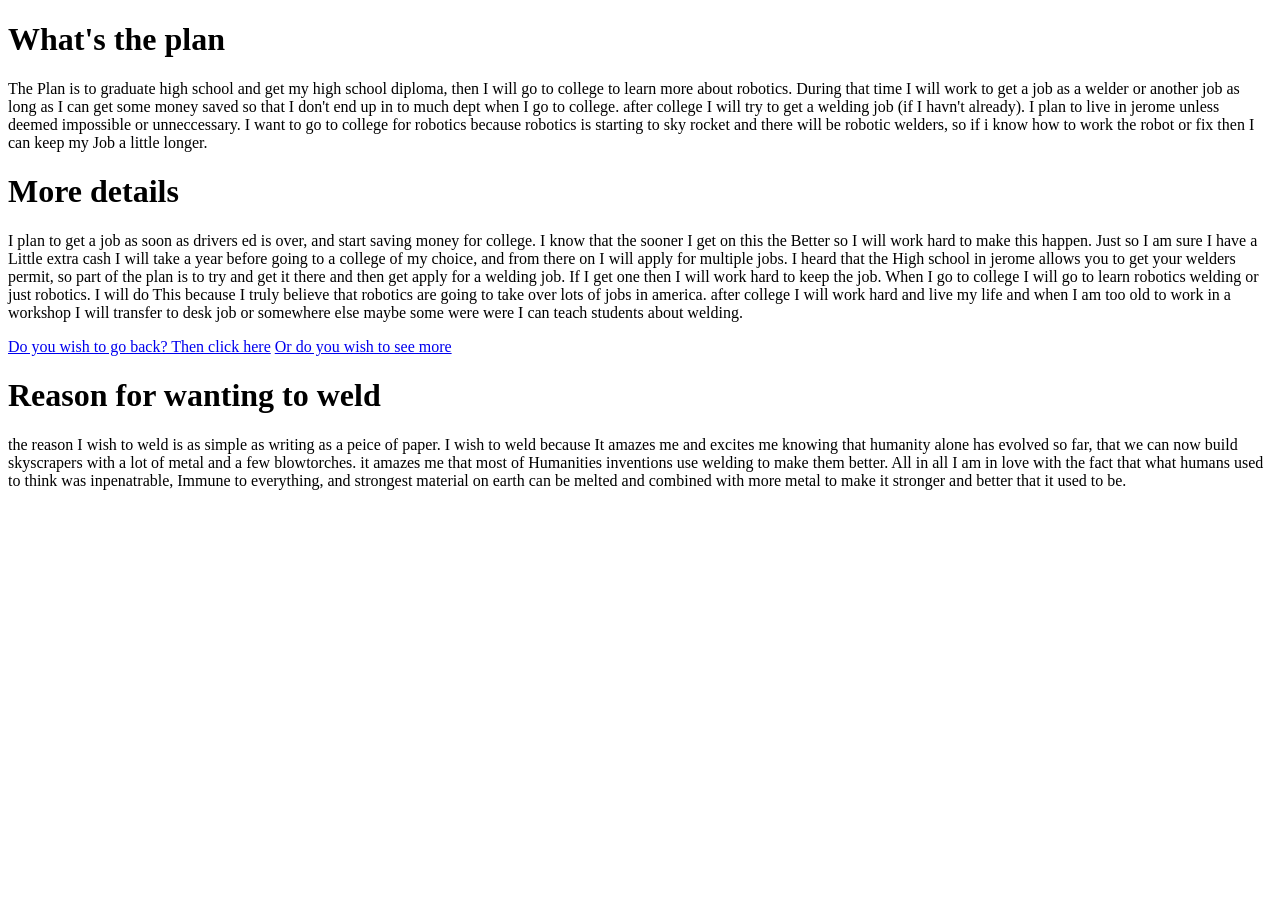
<file: Mission-for-success index.html>
<!DOCTYPE html>
<html>
<head>
  <title> My Mission for Success</title>
  <link rel="style.css" href="Mission-for-success style.css" />
</head>
<body>

  <header>
    <h1 class="h1">What's the plan</h1>
  </header>

  <div class="plan">

    <p> The Plan is to graduate high school and get my high school diploma, then I will go to college to learn more about robotics. During that time I will work to get a job as a welder
      or another job as long as I can get some money saved so that I don't end up in to much dept when I go to college. after college I will try to get a welding job (if I havn't already). I plan to live in jerome unless deemed
      impossible or unneccessary. I want to go to college for robotics because robotics is starting to sky rocket and there will be robotic welders, so if i know how to
      work the robot or fix then I can keep my Job a little longer.</p>
      <imge src="#" />
      <h1 class="h1"> More details</h1>
      <p> I plan to get a job as soon as drivers ed is over, and start saving money for college. I know that the sooner I get on this the Better so I will
        work hard to make this happen. Just so I am sure I have a Little extra cash I will take a year before going to a college of my choice, and from there on I will
        apply for multiple jobs. I heard that the High school in jerome allows you to get your welders permit, so part of the plan is to try and get it there and then get
        apply for a welding job. If I get one then I will work hard to keep the job. When I go to college I will go to learn robotics welding or just robotics. I will do This
        because I truly believe that robotics are going to take over lots of jobs in america. after college I will work hard and live my life and when I am too old to work
        in a workshop I will transfer to desk job or somewhere else maybe some were were I can teach students about welding.</p>
        <a href="Project_6b index.html">Do you wish to go back? Then click here</a>
        <a href="parks index.html">Or do you wish to see more</a>
        <h1> Reason for wanting to weld</h1>
        <p> the reason I wish to weld is as simple as writing as a peice of paper. I wish to weld because It amazes me and excites me knowing that humanity alone has
          evolved so far, that we can now build skyscrapers with a lot of metal and a few blowtorches. it amazes me that most of Humanities inventions use welding to make them
          better. All in all I am in love with the fact that what humans used to think was inpenatrable, Immune to everything, and strongest material on earth can be melted
          and combined with more metal to make it stronger and better that it used to be.
        </div>
      </body>
      </html>
</file>
<file: Mission-for-success style.css>
.h1{
  font-size: 30px;
  font-text-color: orange;
  font-style: Georgia;
}
.plan{
  background-color: #434230;
  padding-left: 100px;
  padding-right: 100px;
  text-align: center;
  color: #ffffff;
}
</file>
